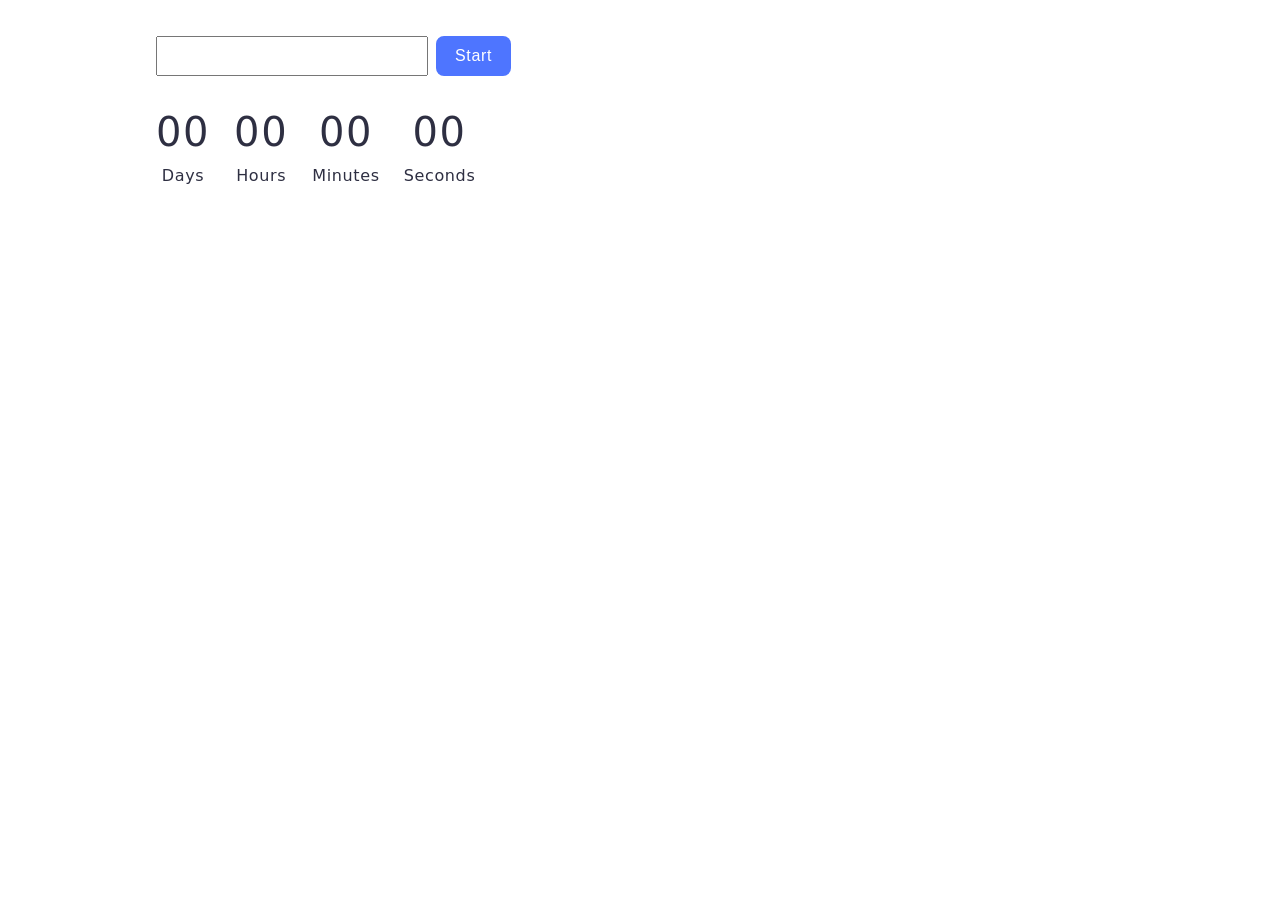
<file: src/1-timer.html>
<html lang="en">
  <head>
    <meta charset="UTF-8" />
    <meta name="viewport" content="width=device-width, initial-scale=1.0" />
    <title>Timer</title>
    <link rel="stylesheet" href="./css/styles.css" />
  </head>
  <body>
    <div class="conteiner">
      <input type="text" id="datetime-picker" />
      <button type="button" data-start>Start</button>
    </div>

    <div class="timer">
      <div class="field">
        <span class="value" data-days>00</span>
        <span class="label">Days</span>
      </div>
      <div class="field">
        <span class="value" data-hours>00</span>
        <span class="label">Hours</span>
      </div>
      <div class="field">
        <span class="value" data-minutes>00</span>
        <span class="label">Minutes</span>
      </div>
      <div class="field">
        <span class="value" data-seconds>00</span>
        <span class="label">Seconds</span>
      </div>
    </div>
    <script src="./js/1-timer.js" type="module"></script>
  </body>
</html>
</file>
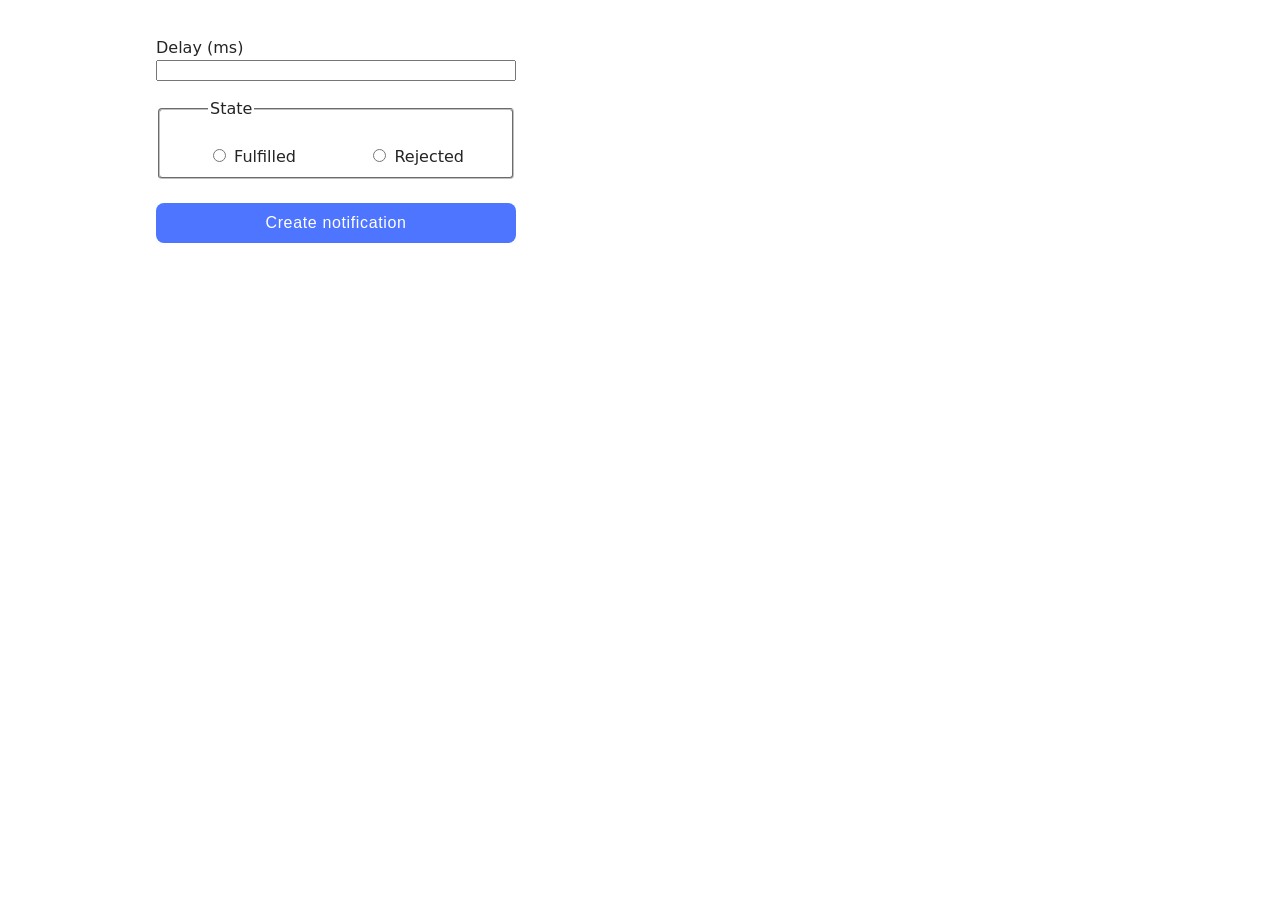
<file: src/2-snackbar.html>
<html lang="en">
  <head>
    <meta charset="UTF-8" />
    <meta name="viewport" content="width=device-width, initial-scale=1.0" />
    <title>Snackbar</title>
    <link rel="stylesheet" href="./css/styles.css" />
  </head>
  <body>
    <form class="form">
      <label>
        Delay (ms)
        <input type="number" name="delay" required />
      </label>

      <fieldset>
        <legend>State</legend>
        <label>
          <input type="radio" name="state" value="fulfilled" required />
          Fulfilled
        </label>
        <label>
          <input type="radio" name="state" value="rejected" required />
          Rejected
        </label>
      </fieldset>

      <button type="submit">Create notification</button>
    </form>

    <script src="./js/2-snackbar.js" type="module"></script>
  </body>
</html>
</file>
<file: src/css/styles.css>
/**
  |============================
  | include css partials with
  | default @import url()
  |============================
*/
/* Common styles */
@import url('./reset.css');
@import url('./base.css');
@import url('./container.css');
@import url('./animations.css');

/* Sections style */
@import url('./header.css');
@import url('./vite-promo.css');
@import url('./badges.css');
@import url('./back-link.css');
@import url('./footer.css');

.conteiner {
  display: flex;
  gap: 8px;
  align-items: center;
  margin-left: 156px;
  margin-top: 36px;
  width: 355px;
}
#datetime-picker {
  width: 272px;
  height: 40px;
}
button[data-start] {
  font-weight: 500;
  font-size: 16px;
  line-height: 1.5;
  letter-spacing: 0.04em;
  color: #fff;
  border-radius: 8px;
  padding: 8px 16px;
  width: 75px;
  height: 40px;
  cursor: pointer;
  border: none;
  background: #4e75ff;
}
.timer {
  display: flex;
  gap: 24px;
  margin-left: 156px;
  margin-top: 32px;
  width: 346px;
}
.field {
  display: flex;
  flex-direction: column;
  align-items: center;
  justify-content: center;
}
.value {
  font-weight: 400;
  font-size: 40px;
  line-height: 1.2;
  letter-spacing: 0.04em;
  color: #2e2f42;
}
.label {
  font-weight: 400;
  font-size: 16px;
  line-height: 1.5;
  color: #2e2f42;
}
button[data-start]:hover {
  background: #6c8cff;
}
button[data-start]:disabled {
  background: #cfcfcf;
  color: #989898;
}
#datetime-picker:hover {
  border-radius: 4px;
}
#datetime-picker:active {
  border-color: #4e75ff;
}
#datetime-picker:disabled {
  background: #cfcfcf;
}

.form {
  margin-top: 36px;
  margin-left: 156px;
  width: 360px;
}
input[name='delay'] {
  display: flex;
  width: 360px;
  margin-bottom: 16px;
}
.label {
  margin-top: 8px;
  font-weight: 400;
  font-size: 16px;
  line-height: 1.5;
  letter-spacing: 0.04em;
  color: #2e2f42;
}
fieldset {
  display: flex;
  flex-direction: row;
  justify-content: space-between;
  border-radius: 4px;
  stroke-width: 1px;
  stroke: #808080;
  padding-right: 48px;
  padding-left: 48px;
  padding-top: 24px;
  padding-bottom: 8px;
  max-width: 360px;
  margin-bottom: 24px;
}
legend {
  text-align: left;
}

input[type='radio'] {
  accent-color: #007bff;
}
button {
  border-radius: 8px;
  padding: 8px 16px;
  width: 360px;
  height: 40px;
  background: #4e75ff;
  font-weight: 500;
  font-size: 16px;
  line-height: 1.5;
  letter-spacing: 0.04em;
  color: #fff;
  cursor: pointer;
  border: none;
}
button:hover {
  background: #6c8cff;
}
fieldset:hover {
  border-color: black;
}
input[name='delay']:hover {
  border-color: black;
}
input[name='delay']:valid {
  border-color: #4e75ff;
}
</file>
